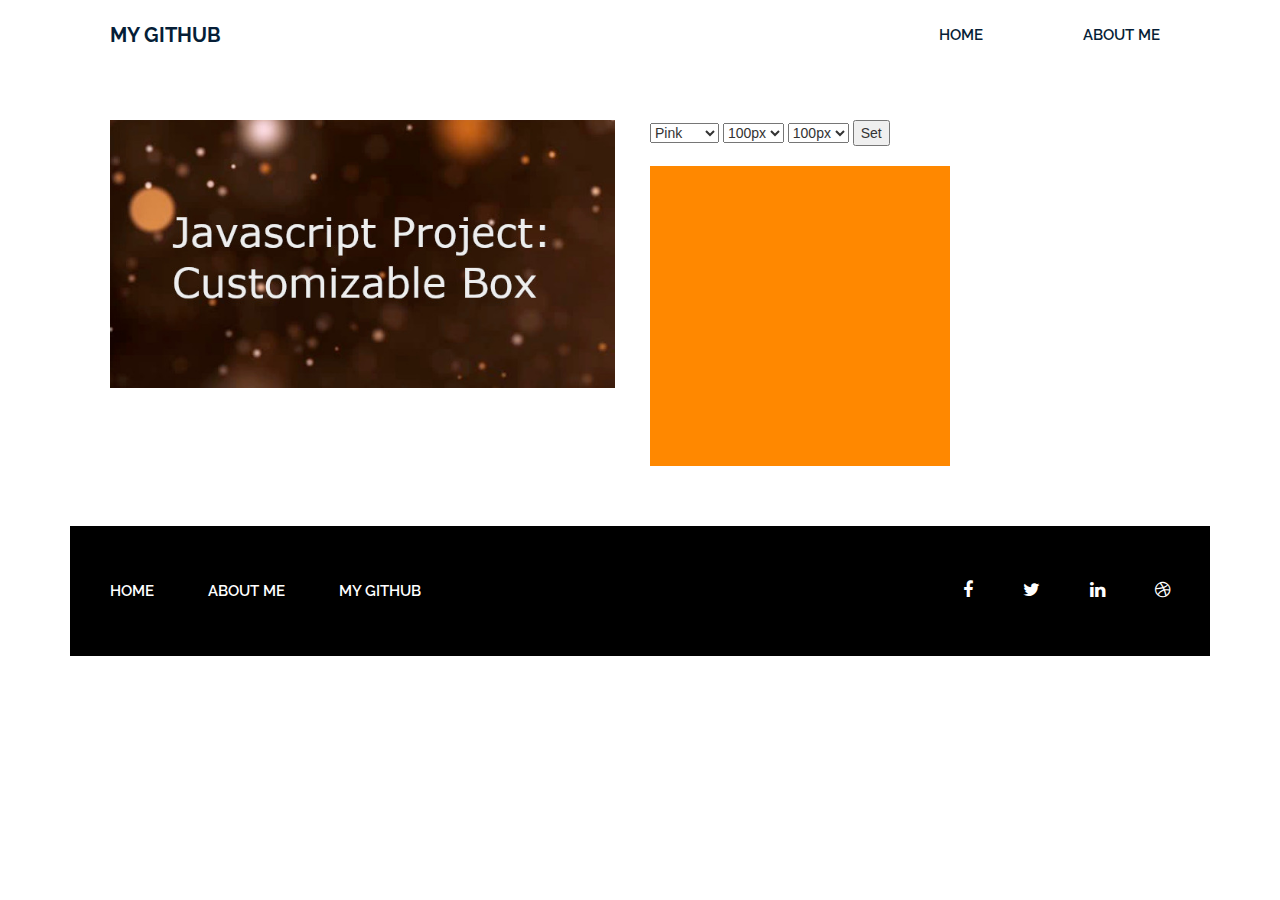
<file: 1article.html>
<!DOCTYPE html>
<html lang="en">

<head>
    <meta charset="UTF-8">
    <meta name="viewport" content="width=device-width, initial-scale=1">
    <title>Front page</title>
    <link href="https://fonts.googleapis.com/icon?family=Material+Icons" rel="stylesheet">
    <link href="https://fonts.googleapis.com/css?family=Raleway:300,400,500,600,700,800,900" rel="stylesheet">
    <link href="https://fonts.googleapis.com/css?family=Roboto:400,500,700,900" rel="stylesheet">
    <link rel="stylesheet" href="css/bootstrap.css">
    <link rel="stylesheet" href="css/font-awesome.min.css">
    <link rel="stylesheet" href="css/owl.carousel.min.css">
    <link rel="stylesheet" href="css/owl.theme.default.min.css">
    <link rel="stylesheet" href="style.css">
    <link rel="stylesheet" href="responsive.css">
</head>

<body>
    <div class="wrapper">
        <header class="header">
            <div class="container">
                <div class="row">
                    <div class="col-md-2">
                        <div class="logo">
                            <h2><a href="https://github.com/dethyLS">my github</a></h2>
                        </div>
                    </div>
                    <div class="col-md-10">
                        <div class="menu">
                            <ul>
                                <li><a href="index.html">Home</a></li>
                                <li><a href="aboutme.html">about me</a></li>
                            </ul>
                        </div>
                    </div>
                </div>
            </div>
        </header>
        
        </section>
        <section class="blog-post-area">
            <div class="container">
                <div class="row">
                    <div class="blog-post-area-style">
                            <div class="col-md-12">
                                <div class="single-post-big">
                                    <div class="big-image">
                                        <img src="img/post-image-javascript1.jpg" alt="">
                                    </div>
                                    <div class="big-text">
                                        <select name="cssProperty" id="background">
                                            <option value="Pink">Pink</option>
                                            <option value="Blue">Blue</option>
                                            <option value="Black">Black</option>
                                            <option value="Green">Green</option>
                                            <option value="Yellow">Yellow</option>
                                            <option value="Orange">Orange</option>
                                            <option value="Red">Red</option>
                                            <option value="Purple">Purple</option>
                                            <option value="Brown">Brown</option>
                                            <option value="Indigo">Indigo</option>
                                            <option value="Gray">Indigo</option>
                                    

                                        </select>
                                
                                        <select name="cssProperty" id="width">
                                            <option value="100px">100px</option>
                                            <option value="200px">200px</option>
                                            <option value="300px">300px</option>
                                            <option value="450px">450px</option>
                                            <option value="895px">895px</option>
                                        </select>
                                
                                        <select name="cssProperty" id="height">
                                            <option value="100px">100px</option>
                                            <option value="200px">200px</option>
                                            <option value="300px">300px</option>
                                            <option value="450px">450px</option>
                                            <option value="895px">895px</option>
                                            
                                        </select>
                                        
                                        <button id="set">Set</button>
                                        
                                        <br><br>
                                        
                                        <div id="modify" style="width:300px;height:300px;background:rgb(255, 136, 0)"></div>
                                        
                                        <script src="myapp.js"></script>
                                    </div>
                                </div>
                            </div>
                            
                    </div>
                </div>
            </div>
            <div class="pegination">
                <!--
                <ul>
                    <li><i class="fa fa-angle-left" aria-hidden="true"></i></li>
                    <li class="active">1</li>
                    <li>2</li>
                    <li>3</li>
                    <li><i class="fa fa-angle-right" aria-hidden="true"></i></li>
                </ul>
-->

                
            </div>
        </section>
        <footer class="footer">
            <div class="container">
                <div class="row">
                    <div class="col-md-12">
                        <div class="footer-bg">
                            <div class="row">
                                <div class="col-md-9">
                                    <div class="footer-menu">
                                        <ul>
                                            <li class="active"><a href="index.html">Home</a></li>
                                            <li><a href="aboutme.html">about me</a></li>
                                            <li><a href="https://github.com/dethyLS">my github</a></li>
                                    
                                        </ul>
                                    </div>
                                </div>
                                <div class="col-md-3">
                                    <div class="footer-icon">
                                        <p><a href="single.html"><i class="fa fa-facebook" aria-hidden="true"></i></a><a href="single2.html"><i class="fa fa-twitter" aria-hidden="true"></i></a><a href="single3.html"><i class="fa fa-linkedin" aria-hidden="true"></i></a><a href="#"><i class="fa fa-dribbble" aria-hidden="true"></i></a></p>
                                    </div>
                                </div>
                            </div> .
                        </div>
                    </div>
                </div>
            </div>
        </footer>
    </div>
    <script src="js/jquery-3.1.1.min.js"></script>
    <script src="js/bootstrap.min.js"></script>
    <script src="js/owl.carousel.min.js"></script>
    <script src="js/active.js"></script>
</body>

</html>
</file>
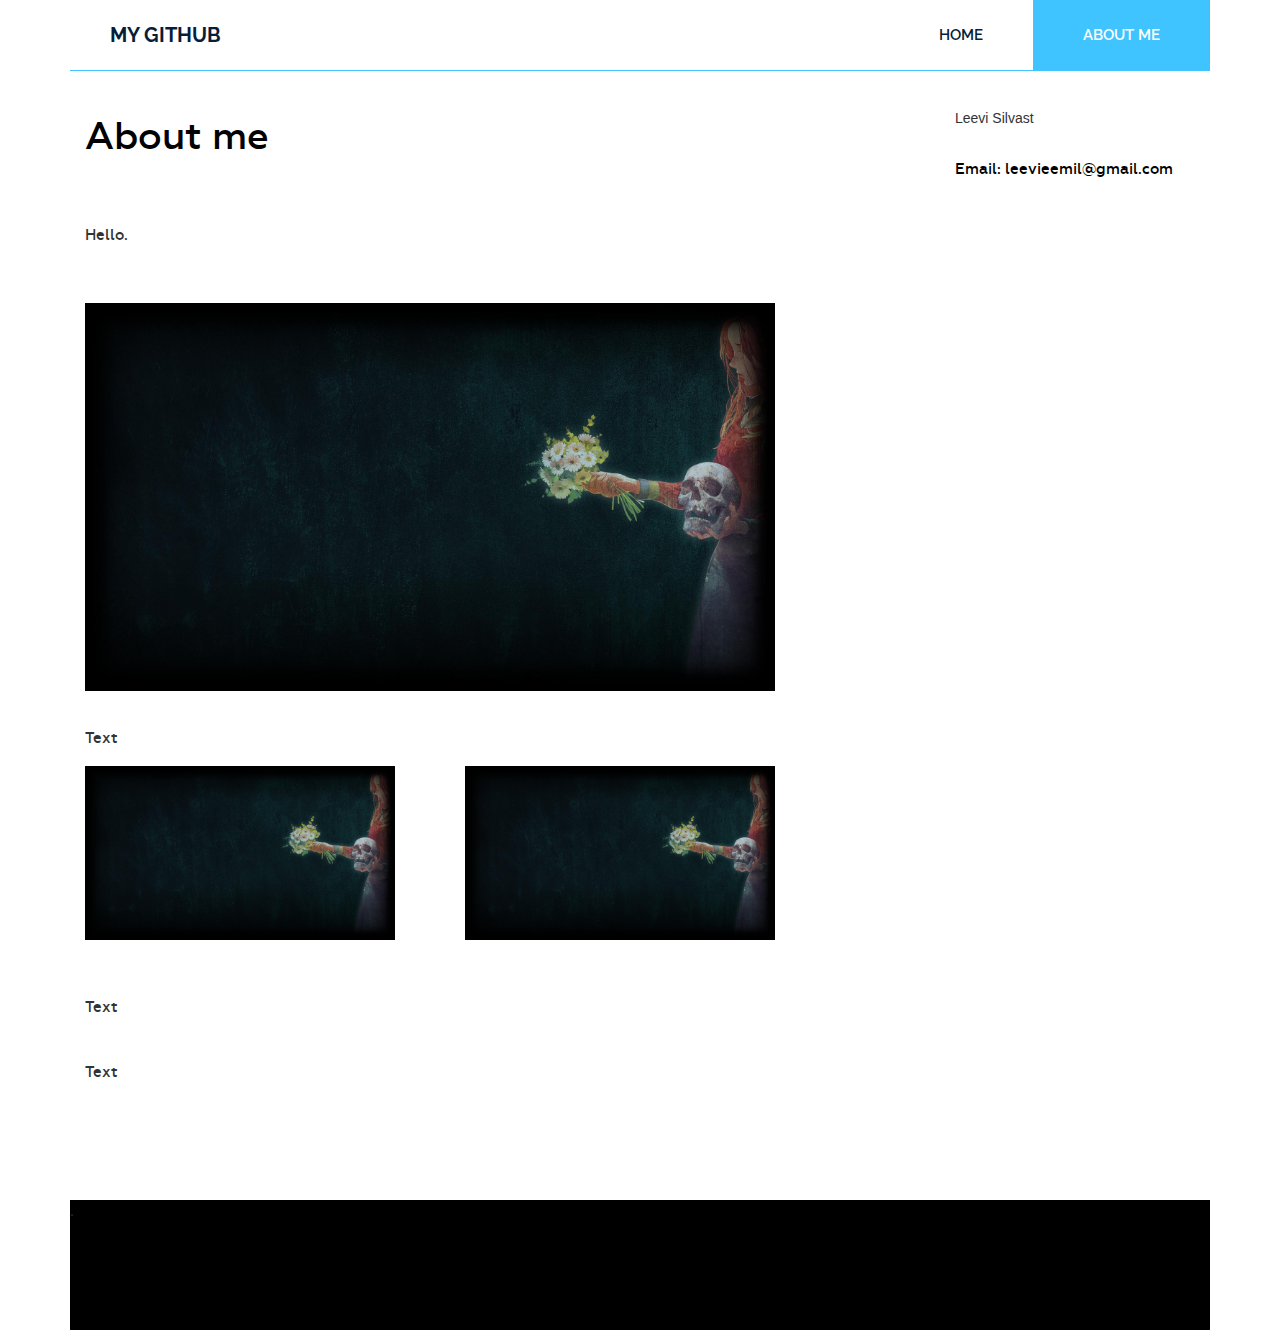
<file: aboutme.html>
<!DOCTYPE html>
<html lang="en">

<head>
    <meta charset="UTF-8">
    <meta name="viewport" content="width=device-width, initial-scale=1">
    <title>Single page</title>
    <link href="https://fonts.googleapis.com/icon?family=Material+Icons" rel="stylesheet">
    <link href="https://fonts.googleapis.com/css?family=Raleway:300,400,500,600,700,800,900" rel="stylesheet">
    <link href="https://fonts.googleapis.com/css?family=Roboto:400,500,700,900" rel="stylesheet">
    <link rel="stylesheet" href="css/bootstrap.css">
    <link rel="stylesheet" href="css/font-awesome.min.css">
    <link rel="stylesheet" href="css/owl.carousel.min.css">
    <link rel="stylesheet" href="css/owl.theme.default.min.css">
    <link rel="stylesheet" href="style.css">
    <link rel="stylesheet" href="responsive.css">
</head>

<body>
    <div class="wrapper">
        <header class="header">
            <div class="container">
                <div class="row">
                    <div class="col-md-2">
                        <div class="logo">
                            <h2><a href="https://github.com/dethyLS">my github</a></h2>
                        </div>
                    </div>
                    <div class="col-md-10">
                        <div class="menu">
                            <ul>
                                <li><a href="index.html">Home</a></li>
                                <li class="active"><a href="aboutme.html">about me</a></li>
                            </ul>
                        </div>
                    </div>
                </div>
            </div>
        </header>

        <section class="single-blog-area">
            <div class="container">
                <div class="row">
                   <div class="col-md-12">
                    <div class="border-top">
                        <div class="col-md-8">
                        <div class="blog-area">
                            <div class="blog-area-part">
                                <h2>About me</h2>
                                <div class="for-style">
                                    <p>Hello.</p>
                                </div>
                                <img src="img/bg-iamges.jpg" alt="">
                                <p>Text</p>
    
                                <div class="row">
                                    <div class="col-md-6">
                                        <div class="image-one">
                                            <img src="img/bg-iamges.jpg" alt="">
                                        </div>
                                    </div>
                                    <div class="col-md-6">
                                        <div class="image-two">
                                            <img src="img/bg-iamges.jpg" alt="">
                                        </div>
                                    </div>
                                </div>
                                <p>Text</p>
                                <p>Text</p>
                            </div>
                            
                            <div class="commententries">
                               

                                <ul class="commentlist">
                                    <li>
                                        

                                        <ul class="children">
                                            <li>
                                                
                                               
                                            </li>
                                        </ul>

                                    </li>
                                    <li>
                                        
                                        
                                    </li>
                                </ul>

                            </div>
                            
                                </div>
                            </form>
                        </div>
                    </div>
                    <div class="col-md-4">
                        <div class="button-group filters-button-group">
                            
                        </div>

                        <div class="grid" style="position: relative; height: 1221.93px;">
                            <div class="portfolio-item recent" style="position: absolute; left: 0px; top: 0px;">
                                
                                <div class="portfolio-text">
                                    <h5>Leevi Silvast</h5>
                                    
                                </div>
                            </div>
                            <div class="portfolio-item recent" style="position: absolute; left: 0px; top: 0px;">
                                
                                <div class="portfolio-text">
                                    <h5><a href="#">Email: leevieemil@gmail.com</a></h5>
                                    
                                
                            </div>
                        </div>
                        
                        
                        
                    </div>
                    </div>
                    </div>
                </div>
            </div>
        </section>

        <footer class="footer">
            <div class="container">
                <div class="row">
                    <div class="col-md-12">
                        <div class="footer-bg">
                            <div class="row">
                                <div class="col-md-9">
                                    <div class="footer-menu">
                                        <ul>
                                       
                                        </ul>
                                    </div>
                                </div>
                                <div class="col-md-3">
                                    <div class="footer-icon">
                                        
                                    </div>
                                </div>
                            </div> .
                        </div>
                    </div>
                </div>
            </div>
        </footer>
    </div>
    <script src="js/jquery-3.1.1.min.js"></script>
    <script src="js/bootstrap.min.js"></script>
    <script src="js/owl.carousel.min.js"></script>
    <script src="js/isotope.pkgd.js"></script>
    <script src="js/active.js"></script>
</body>

</html>
</file>
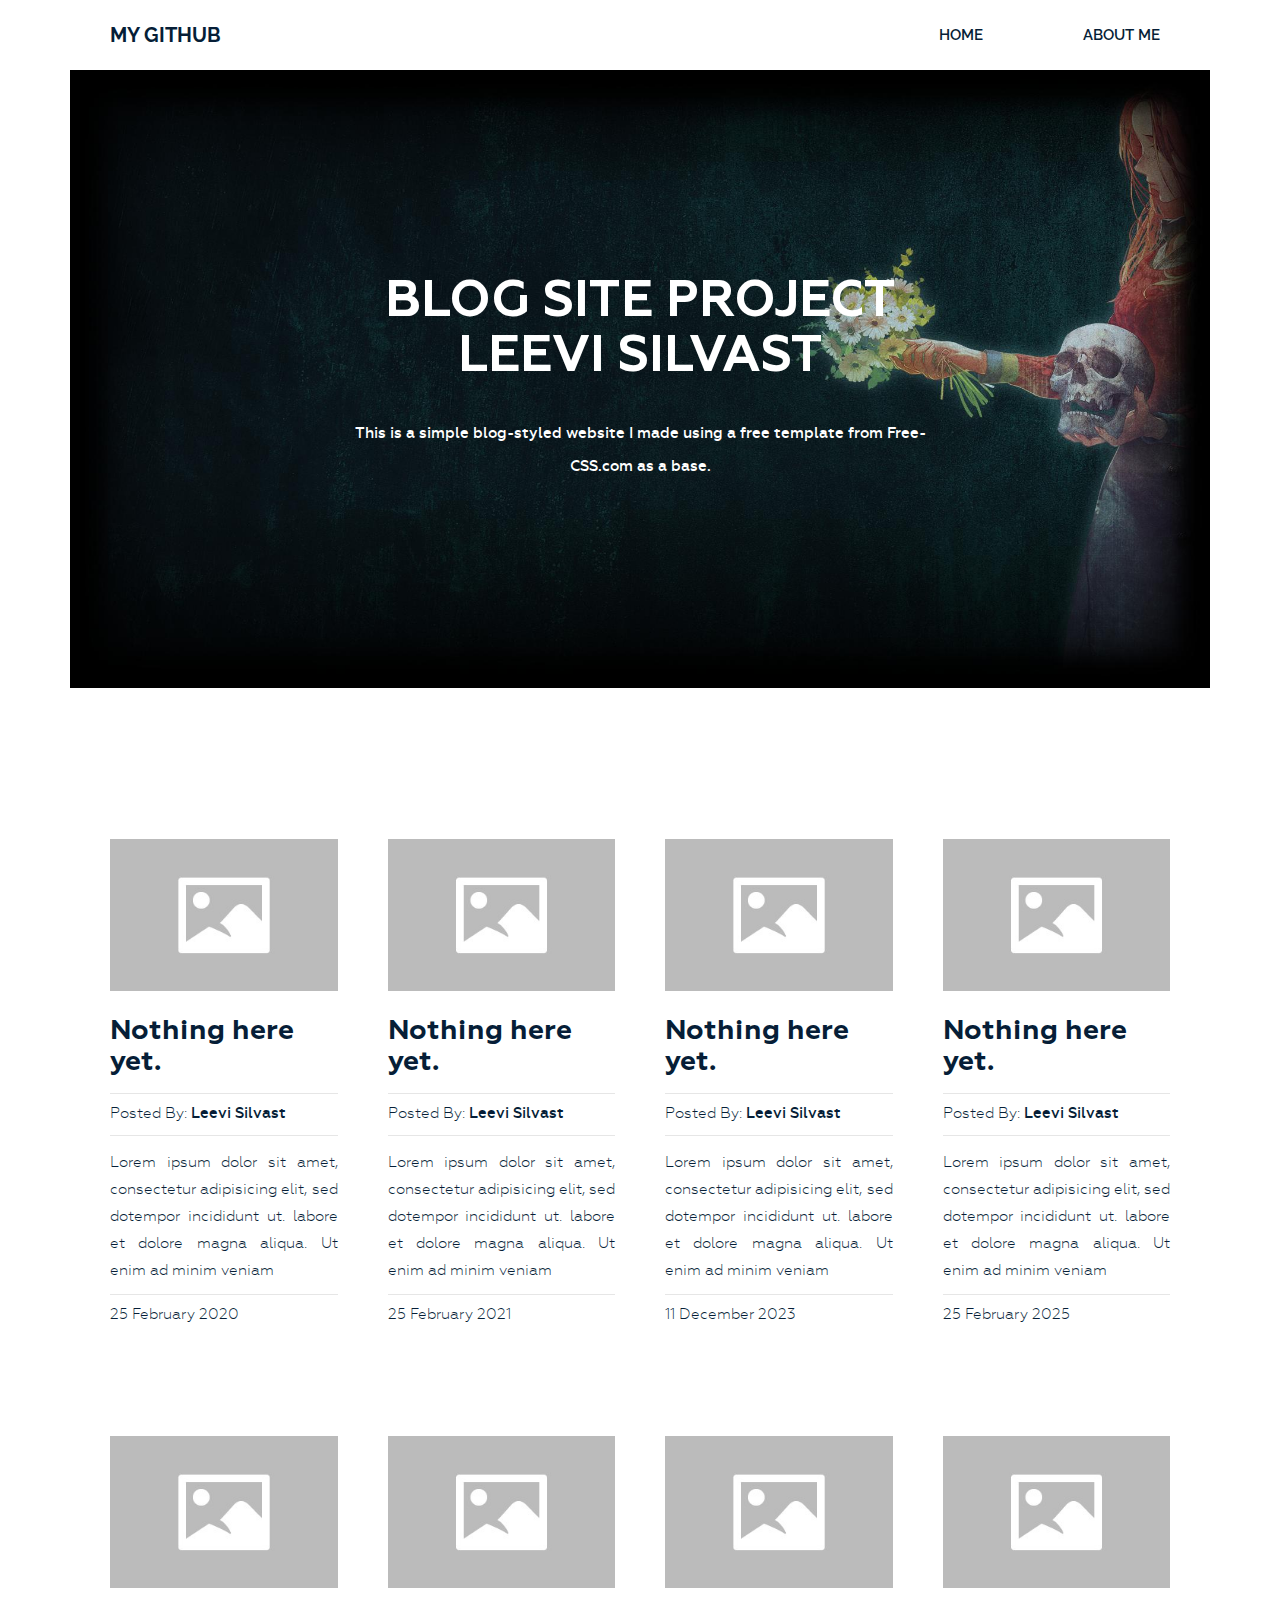
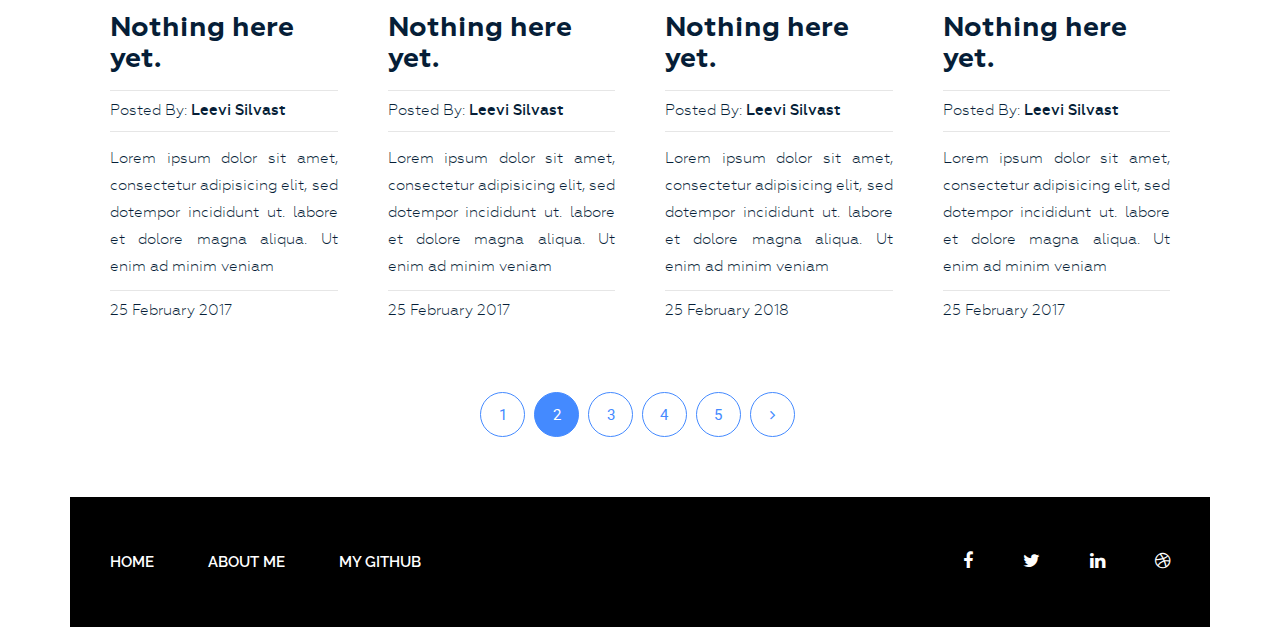
<file: navigation2.html>
<!DOCTYPE html>
<html lang="en">

<head>
    <meta charset="UTF-8">
    <meta name="viewport" content="width=device-width, initial-scale=1">
    <title>Front page</title>
    <link href="https://fonts.googleapis.com/icon?family=Material+Icons" rel="stylesheet">
    <link href="https://fonts.googleapis.com/css?family=Raleway:300,400,500,600,700,800,900" rel="stylesheet">
    <link href="https://fonts.googleapis.com/css?family=Roboto:400,500,700,900" rel="stylesheet">
    <link rel="stylesheet" href="css/bootstrap.css">
    <link rel="stylesheet" href="css/font-awesome.min.css">
    <link rel="stylesheet" href="css/owl.carousel.min.css">
    <link rel="stylesheet" href="css/owl.theme.default.min.css">
    <link rel="stylesheet" href="style.css">
    <link rel="stylesheet" href="responsive.css">
</head>

<body>
    <div class="wrapper">
        <header class="header">
            <div class="container">
                <div class="row">
                    <div class="col-md-2">
                        <div class="logo">
                            <h2><a href="https://github.com/dethyLS">my github</a></h2>
                        </div>
                    </div>
                    <div class="col-md-10">
                        <div class="menu">
                            <ul>
                                <li><a href="index.html">Home</a></li>
                                <li><a href="aboutme.html">about me</a></li>
                            </ul>
                        </div>
                    </div>
                </div>
            </div>
        </header>
        <section class="bg-text-area">
            <div class="container">
                <div class="row">
                    <div class="col-md-12">
                        <div class="bg-text">
                            <h3>BLOG site project </h3>
                            <h3>Leevi Silvast</h3>
                            <p>This is a simple blog-styled website I made using a free template from Free-CSS.com as a base. </p>
                        </div>
                    </div>
                </div>
            </div>
        </section>
        <section class="blog-post-area">
            <div class="container">
                <div class="row">
                    <div class="blog-post-area-style">
                            <div class="col-md-12">
                                <div class="single-post-big">
                                    <div class="big-image">
                                       
                                    </div>
                                    
                                </div>
                            </div>
                            <div class="col-md-3">
                                <div class="single-post">
                                    <img src="img/post-imageplaceholder.jpg" alt="">
                                    <h3><a href="#">Nothing here yet.</a></h3>
                                    <h4><span>Posted By: <span class="author-name">Leevi Silvast</span></span>
                                    </h4>
                                    <p>Lorem ipsum dolor sit amet, consectetur adipisicing elit, sed dotempor incididunt ut. labore et dolore magna aliqua. Ut enim ad minim veniam</p>
                                    <h4><span>25 February 2020</span></h4>
                                </div>
                            </div>
                            <div class="col-md-3">
                                <div class="single-post">
                                    <img src="img/post-imageplaceholder.jpg" alt="">
                                    <h3><a href="#">Nothing here yet.</a></h3>
                                    <h4><span>Posted By: <span class="author-name">Leevi Silvast</span></span>
                                    </h4>
                                    <p>Lorem ipsum dolor sit amet, consectetur adipisicing elit, sed dotempor incididunt ut. labore et dolore magna aliqua. Ut enim ad minim veniam</p>
                                    <h4><span>25 February 2021</span></h4>
                                </div>
                            </div>
                            <div class="col-md-3">
                                <div class="single-post">
                                    <img src="img/post-imageplaceholder.jpg" alt="">
                                    <h3><a href="#">Nothing here yet.</a></h3>
                                    <h4><span>Posted By: <span class="author-name">Leevi Silvast</span></span>
                                    </h4>
                                    <p>Lorem ipsum dolor sit amet, consectetur adipisicing elit, sed dotempor incididunt ut. labore et dolore magna aliqua. Ut enim ad minim veniam</p>
                                    <h4><span>11 December 2023</span></h4>
                                </div>
                            </div>
                            <div class="col-md-3">
                                <div class="single-post">
                                    <img src="img/post-imageplaceholder.jpg" alt="">
                                    <h3><a href="#">Nothing here yet.</a></h3>
                                    <h4><span>Posted By: <span class="author-name">Leevi Silvast</span></span>
                                    </h4>
                                    <p>Lorem ipsum dolor sit amet, consectetur adipisicing elit, sed dotempor incididunt ut. labore et dolore magna aliqua. Ut enim ad minim veniam</p>
                                    <h4><span>25 February 2025</span></h4>
                                </div>
                            </div>
                            <div class="col-md-3">
                                <div class="single-post">
                                    <img src="img/post-imageplaceholder.jpg" alt="">
                                    <h3><a href="#">Nothing here yet.</a></h3>
                                    <h4><span>Posted By: <span class="author-name">Leevi Silvast</span></span>
                                    </h4>
                                    <p>Lorem ipsum dolor sit amet, consectetur adipisicing elit, sed dotempor incididunt ut. labore et dolore magna aliqua. Ut enim ad minim veniam</p>
                                    <h4><span>25 February 2017</span></h4>
                                </div>
                            </div>
                            <div class="col-md-3">
                                <div class="single-post">
                                    <img src="img/post-imageplaceholder.jpg" alt="">
                                    <h3><a href="#">Nothing here yet.</a></h3>
                                    <h4><span>Posted By: <span class="author-name">Leevi Silvast</span></span>
                                    </h4>
                                    <p>Lorem ipsum dolor sit amet, consectetur adipisicing elit, sed dotempor incididunt ut. labore et dolore magna aliqua. Ut enim ad minim veniam</p>
                                    <h4><span>25 February 2017</span></h4>
                                </div>
                            </div>
                            <div class="col-md-3">
                                <div class="single-post">
                                    <img src="img/post-imageplaceholder.jpg" alt="">
                                    <h3><a href="#">Nothing here yet.</a></h3>
                                    <h4><span>Posted By: <span class="author-name">Leevi Silvast</span></span>
                                    </h4>
                                    <p>Lorem ipsum dolor sit amet, consectetur adipisicing elit, sed dotempor incididunt ut. labore et dolore magna aliqua. Ut enim ad minim veniam</p>
                                    <h4><span>25 February 2018</span></h4>
                                </div>
                            </div>
                            <div class="col-md-3">
                                <div class="single-post">
                                    <img src="img/post-imageplaceholder.jpg" alt="">
                                    <h3><a href="#">Nothing here yet.</a></h3>
                                    <h4><span>Posted By: <span class="author-name">Leevi Silvast</span></span>
                                    </h4>
                                    <p>Lorem ipsum dolor sit amet, consectetur adipisicing elit, sed dotempor incididunt ut. labore et dolore magna aliqua. Ut enim ad minim veniam</p>
                                    <h4><span>25 February 2017</span></h4>
                                </div>
                            </div>
                    </div>
                </div>
            </div>
            <div class="pegination">
                <!--
                <ul>
                    <li><i class="fa fa-angle-left" aria-hidden="true"></i></li>
                    <li class="active">1</li>
                    <li>2</li>
                    <li>3</li>
                    <li><i class="fa fa-angle-right" aria-hidden="true"></i></li>
                </ul>
-->

                <div class="nav-links">
                    <a class="page-numbers" href="index.html">1</a>
                    <span class="page-numbers current">2</span>
                    
                    <a class="page-numbers" href="navigation3.html">3</a>
                    <a class="page-numbers" href="navigation4.html">4</a>
                    <a class="page-numbers" href="index.html">5</a>
                    <a class="page-numbers" href="single.html"><i class="fa fa-angle-right" aria-hidden="true"></i></a>
                </div>
            </div>
        </section>
        <footer class="footer">
            <div class="container">
                <div class="row">
                    <div class="col-md-12">
                        <div class="footer-bg">
                            <div class="row">
                                <div class="col-md-9">
                                    <div class="footer-menu">
                                        <ul>
                                            <li class="active"><a href="index.html">Home</a></li>
                                            <li><a href="aboutme.html">about me</a></li>
                                            <li><a href="https://github.com/dethyLS">my github</a></li>
                                        </ul>
                                    </div>
                                </div>
                                <div class="col-md-3">
                                    <div class="footer-icon">
                                        <p><a href="#"><i class="fa fa-facebook" aria-hidden="true"></i></a><a href="#"><i class="fa fa-twitter" aria-hidden="true"></i></a><a href="#"><i class="fa fa-linkedin" aria-hidden="true"></i></a><a href="#"><i class="fa fa-dribbble" aria-hidden="true"></i></a></p>
                                    </div>
                                </div>
                            </div> .
                        </div>
                    </div>
                </div>
            </div>
        </footer>
    </div>
    <script src="js/jquery-3.1.1.min.js"></script>
    <script src="js/bootstrap.min.js"></script>
    <script src="js/owl.carousel.min.js"></script>
    <script src="js/active.js"></script>
</body>

</html>
</file>
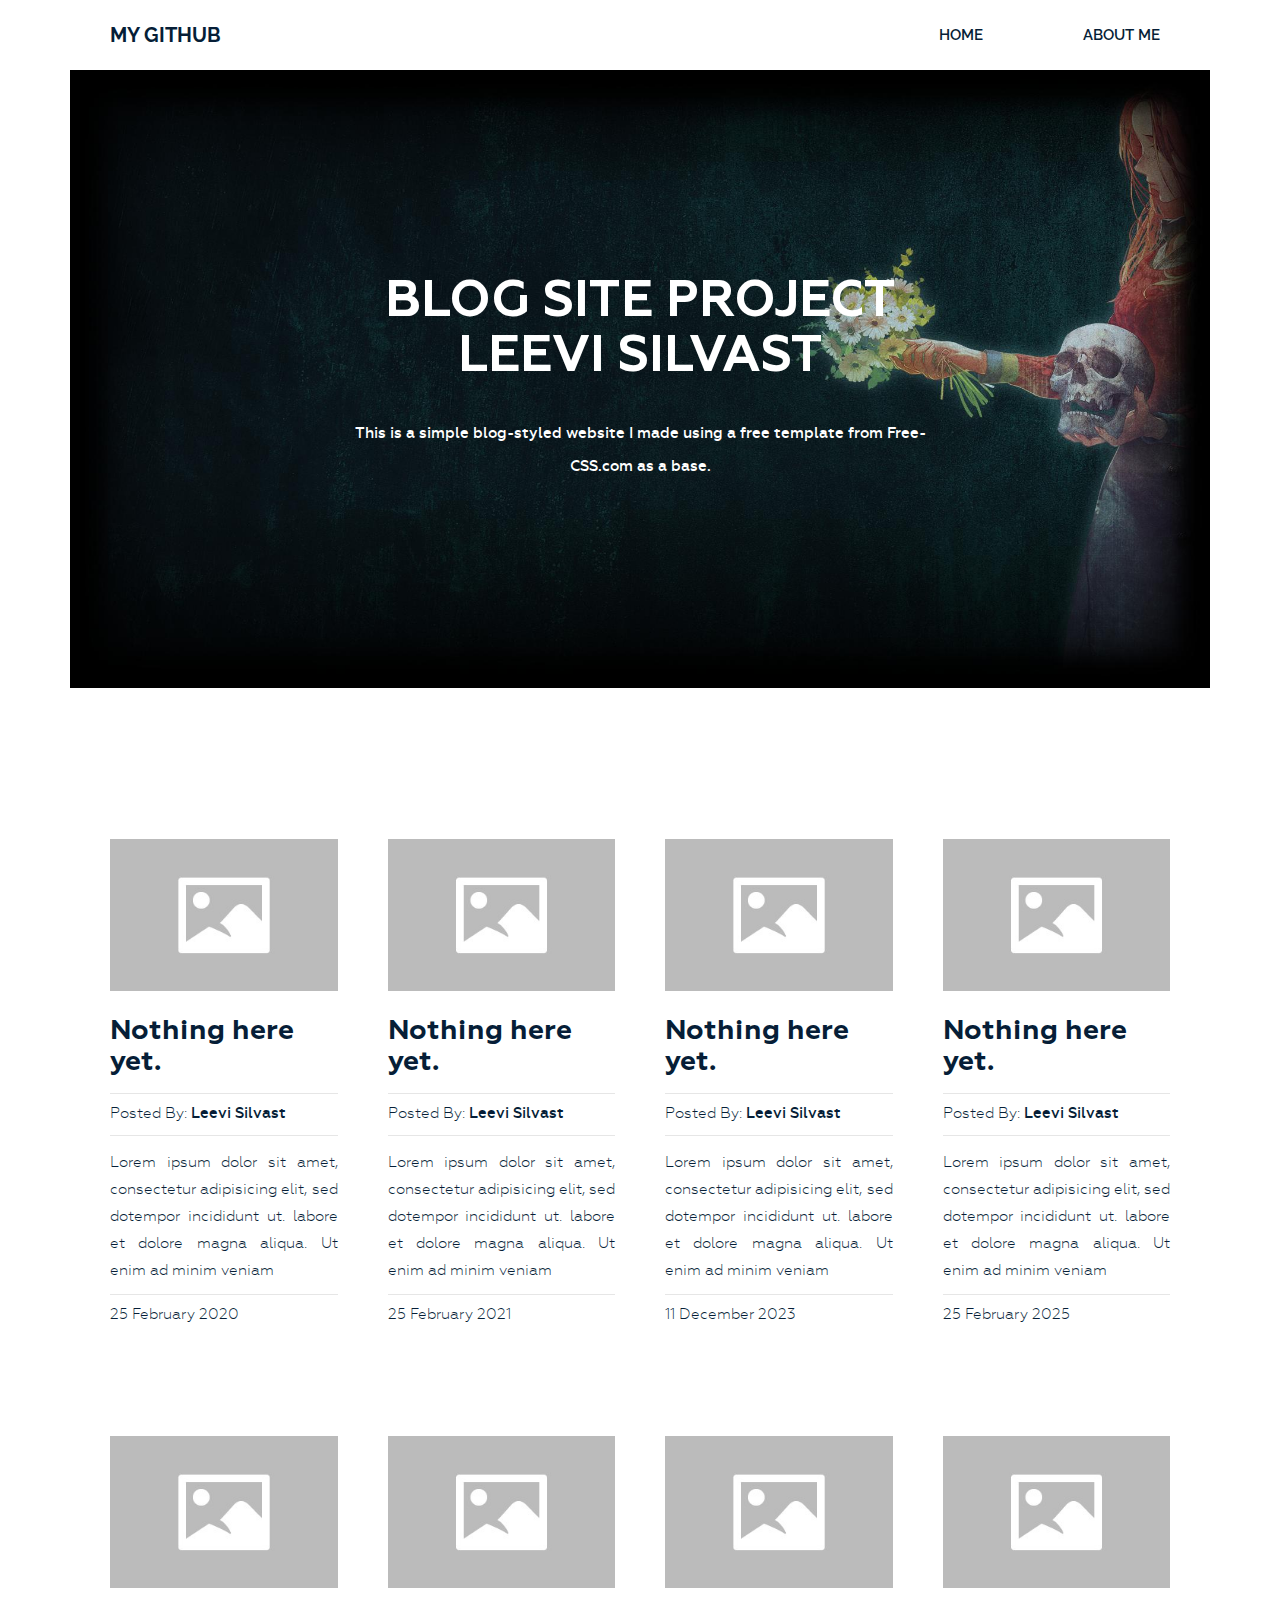
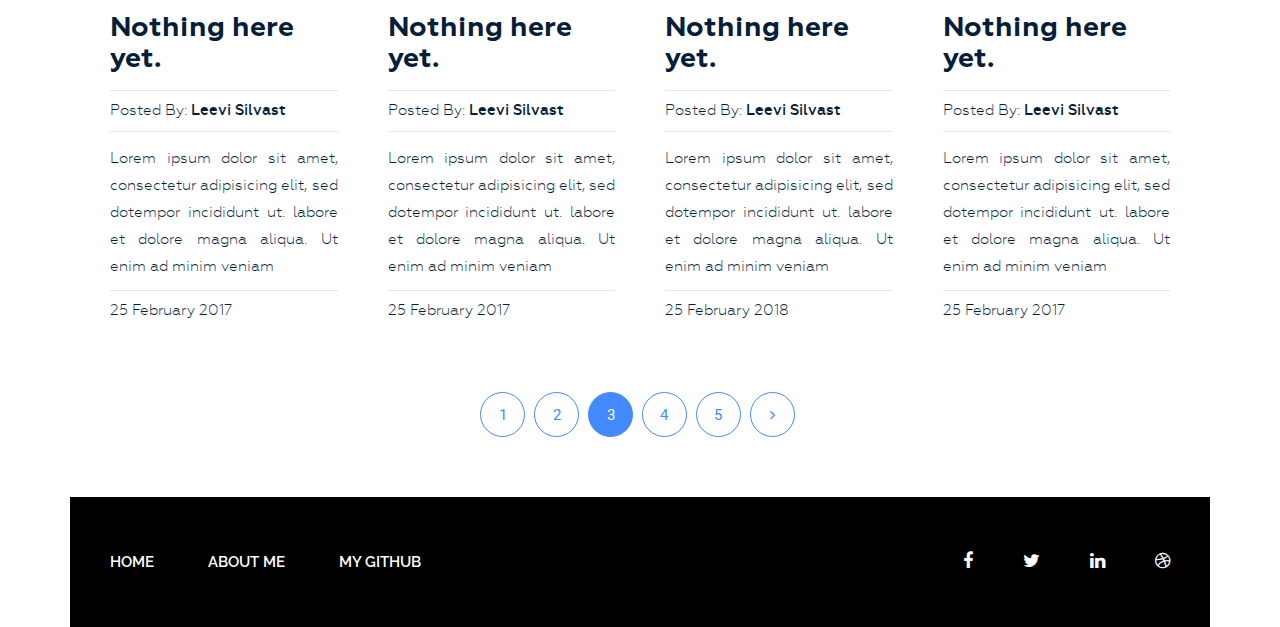
<file: navigation3.html>
<!DOCTYPE html>
<html lang="en">

<head>
    <meta charset="UTF-8">
    <meta name="viewport" content="width=device-width, initial-scale=1">
    <title>Front page</title>
    <link href="https://fonts.googleapis.com/icon?family=Material+Icons" rel="stylesheet">
    <link href="https://fonts.googleapis.com/css?family=Raleway:300,400,500,600,700,800,900" rel="stylesheet">
    <link href="https://fonts.googleapis.com/css?family=Roboto:400,500,700,900" rel="stylesheet">
    <link rel="stylesheet" href="css/bootstrap.css">
    <link rel="stylesheet" href="css/font-awesome.min.css">
    <link rel="stylesheet" href="css/owl.carousel.min.css">
    <link rel="stylesheet" href="css/owl.theme.default.min.css">
    <link rel="stylesheet" href="style.css">
    <link rel="stylesheet" href="responsive.css">
</head>

<body>
    <div class="wrapper">
        <header class="header">
            <div class="container">
                <div class="row">
                    <div class="col-md-2">
                        <div class="logo">
                            <h2><a href="https://github.com/dethyLS">my github</a></h2>
                        </div>
                    </div>
                    <div class="col-md-10">
                        <div class="menu">
                            <ul>
                                <li><a href="index.html">Home</a></li>
                                <li><a href="aboutme.html">about me</a></li>
                            </ul>
                        </div>
                    </div>
                </div>
            </div>
        </header>
        <section class="bg-text-area">
            <div class="container">
                <div class="row">
                    <div class="col-md-12">
                        <div class="bg-text">
                            <h3>BLOG site project </h3>
                            <h3>Leevi Silvast</h3>
                            <p>This is a simple blog-styled website I made using a free template from Free-CSS.com as a base. </p>
                        </div>
                    </div>
                </div>
            </div>
        </section>
        <section class="blog-post-area">
            <div class="container">
                <div class="row">
                    <div class="blog-post-area-style">
                            <div class="col-md-12">
                                <div class="single-post-big">
                                    <div class="big-image">
                                       
                                    </div>
                                    
                                </div>
                            </div>
                            <div class="col-md-3">
                                <div class="single-post">
                                    <img src="img/post-imageplaceholder.jpg" alt="">
                                    <h3><a href="#">Nothing here yet.</a></h3>
                                    <h4><span>Posted By: <span class="author-name">Leevi Silvast</span></span>
                                    </h4>
                                    <p>Lorem ipsum dolor sit amet, consectetur adipisicing elit, sed dotempor incididunt ut. labore et dolore magna aliqua. Ut enim ad minim veniam</p>
                                    <h4><span>25 February 2020</span></h4>
                                </div>
                            </div>
                            <div class="col-md-3">
                                <div class="single-post">
                                    <img src="img/post-imageplaceholder.jpg" alt="">
                                    <h3><a href="#">Nothing here yet.</a></h3>
                                    <h4><span>Posted By: <span class="author-name">Leevi Silvast</span></span>
                                    </h4>
                                    <p>Lorem ipsum dolor sit amet, consectetur adipisicing elit, sed dotempor incididunt ut. labore et dolore magna aliqua. Ut enim ad minim veniam</p>
                                    <h4><span>25 February 2021</span></h4>
                                </div>
                            </div>
                            <div class="col-md-3">
                                <div class="single-post">
                                    <img src="img/post-imageplaceholder.jpg" alt="">
                                    <h3><a href="#">Nothing here yet.</a></h3>
                                    <h4><span>Posted By: <span class="author-name">Leevi Silvast</span></span>
                                    </h4>
                                    <p>Lorem ipsum dolor sit amet, consectetur adipisicing elit, sed dotempor incididunt ut. labore et dolore magna aliqua. Ut enim ad minim veniam</p>
                                    <h4><span>11 December 2023</span></h4>
                                </div>
                            </div>
                            <div class="col-md-3">
                                <div class="single-post">
                                    <img src="img/post-imageplaceholder.jpg" alt="">
                                    <h3><a href="#">Nothing here yet.</a></h3>
                                    <h4><span>Posted By: <span class="author-name">Leevi Silvast</span></span>
                                    </h4>
                                    <p>Lorem ipsum dolor sit amet, consectetur adipisicing elit, sed dotempor incididunt ut. labore et dolore magna aliqua. Ut enim ad minim veniam</p>
                                    <h4><span>25 February 2025</span></h4>
                                </div>
                            </div>
                            <div class="col-md-3">
                                <div class="single-post">
                                    <img src="img/post-imageplaceholder.jpg" alt="">
                                    <h3><a href="#">Nothing here yet.</a></h3>
                                    <h4><span>Posted By: <span class="author-name">Leevi Silvast</span></span>
                                    </h4>
                                    <p>Lorem ipsum dolor sit amet, consectetur adipisicing elit, sed dotempor incididunt ut. labore et dolore magna aliqua. Ut enim ad minim veniam</p>
                                    <h4><span>25 February 2017</span></h4>
                                </div>
                            </div>
                            <div class="col-md-3">
                                <div class="single-post">
                                    <img src="img/post-imageplaceholder.jpg" alt="">
                                    <h3><a href="#">Nothing here yet.</a></h3>
                                    <h4><span>Posted By: <span class="author-name">Leevi Silvast</span></span>
                                    </h4>
                                    <p>Lorem ipsum dolor sit amet, consectetur adipisicing elit, sed dotempor incididunt ut. labore et dolore magna aliqua. Ut enim ad minim veniam</p>
                                    <h4><span>25 February 2017</span></h4>
                                </div>
                            </div>
                            <div class="col-md-3">
                                <div class="single-post">
                                    <img src="img/post-imageplaceholder.jpg" alt="">
                                    <h3><a href="#">Nothing here yet.</a></h3>
                                    <h4><span>Posted By: <span class="author-name">Leevi Silvast</span></span>
                                    </h4>
                                    <p>Lorem ipsum dolor sit amet, consectetur adipisicing elit, sed dotempor incididunt ut. labore et dolore magna aliqua. Ut enim ad minim veniam</p>
                                    <h4><span>25 February 2018</span></h4>
                                </div>
                            </div>
                            <div class="col-md-3">
                                <div class="single-post">
                                    <img src="img/post-imageplaceholder.jpg" alt="">
                                    <h3><a href="#">Nothing here yet.</a></h3>
                                    <h4><span>Posted By: <span class="author-name">Leevi Silvast</span></span>
                                    </h4>
                                    <p>Lorem ipsum dolor sit amet, consectetur adipisicing elit, sed dotempor incididunt ut. labore et dolore magna aliqua. Ut enim ad minim veniam</p>
                                    <h4><span>25 February 2017</span></h4>
                                </div>
                            </div>
                    </div>
                </div>
            </div>
            <div class="pegination">
                <!--
                <ul>
                    <li><i class="fa fa-angle-left" aria-hidden="true"></i></li>
                    <li class="active">1</li>
                    <li>2</li>
                    <li>3</li>
                    <li><i class="fa fa-angle-right" aria-hidden="true"></i></li>
                </ul>
-->

                <div class="nav-links">
                    <a class="page-numbers" href="index.html">1</a>
                    <a class="page-numbers" href="navigation2.html">2</a>
                    <span class="page-numbers current">3</span>
                    <a class="page-numbers" href="navigation4.html">4</a>
                    <a class="page-numbers" href="index.html">5</a>
                    <a class="page-numbers" href="single.html"><i class="fa fa-angle-right" aria-hidden="true"></i></a>
                </div>
            </div>
        </section>
        <footer class="footer">
            <div class="container">
                <div class="row">
                    <div class="col-md-12">
                        <div class="footer-bg">
                            <div class="row">
                                <div class="col-md-9">
                                    <div class="footer-menu">
                                        <ul>
                                            <li class="active"><a href="index.html">Home</a></li>
                                            <li><a href="aboutme.html">about me</a></li>
                                            <li><a href="https://github.com/dethyLS">my github</a></li>
                                        </ul>
                                    </div>
                                </div>
                                <div class="col-md-3">
                                    <div class="footer-icon">
                                        <p><a href="#"><i class="fa fa-facebook" aria-hidden="true"></i></a><a href="#"><i class="fa fa-twitter" aria-hidden="true"></i></a><a href="#"><i class="fa fa-linkedin" aria-hidden="true"></i></a><a href="#"><i class="fa fa-dribbble" aria-hidden="true"></i></a></p>
                                    </div>
                                </div>
                            </div> .
                        </div>
                    </div>
                </div>
            </div>
        </footer>
    </div>
    <script src="js/jquery-3.1.1.min.js"></script>
    <script src="js/bootstrap.min.js"></script>
    <script src="js/owl.carousel.min.js"></script>
    <script src="js/active.js"></script>
</body>

</html>
</file>
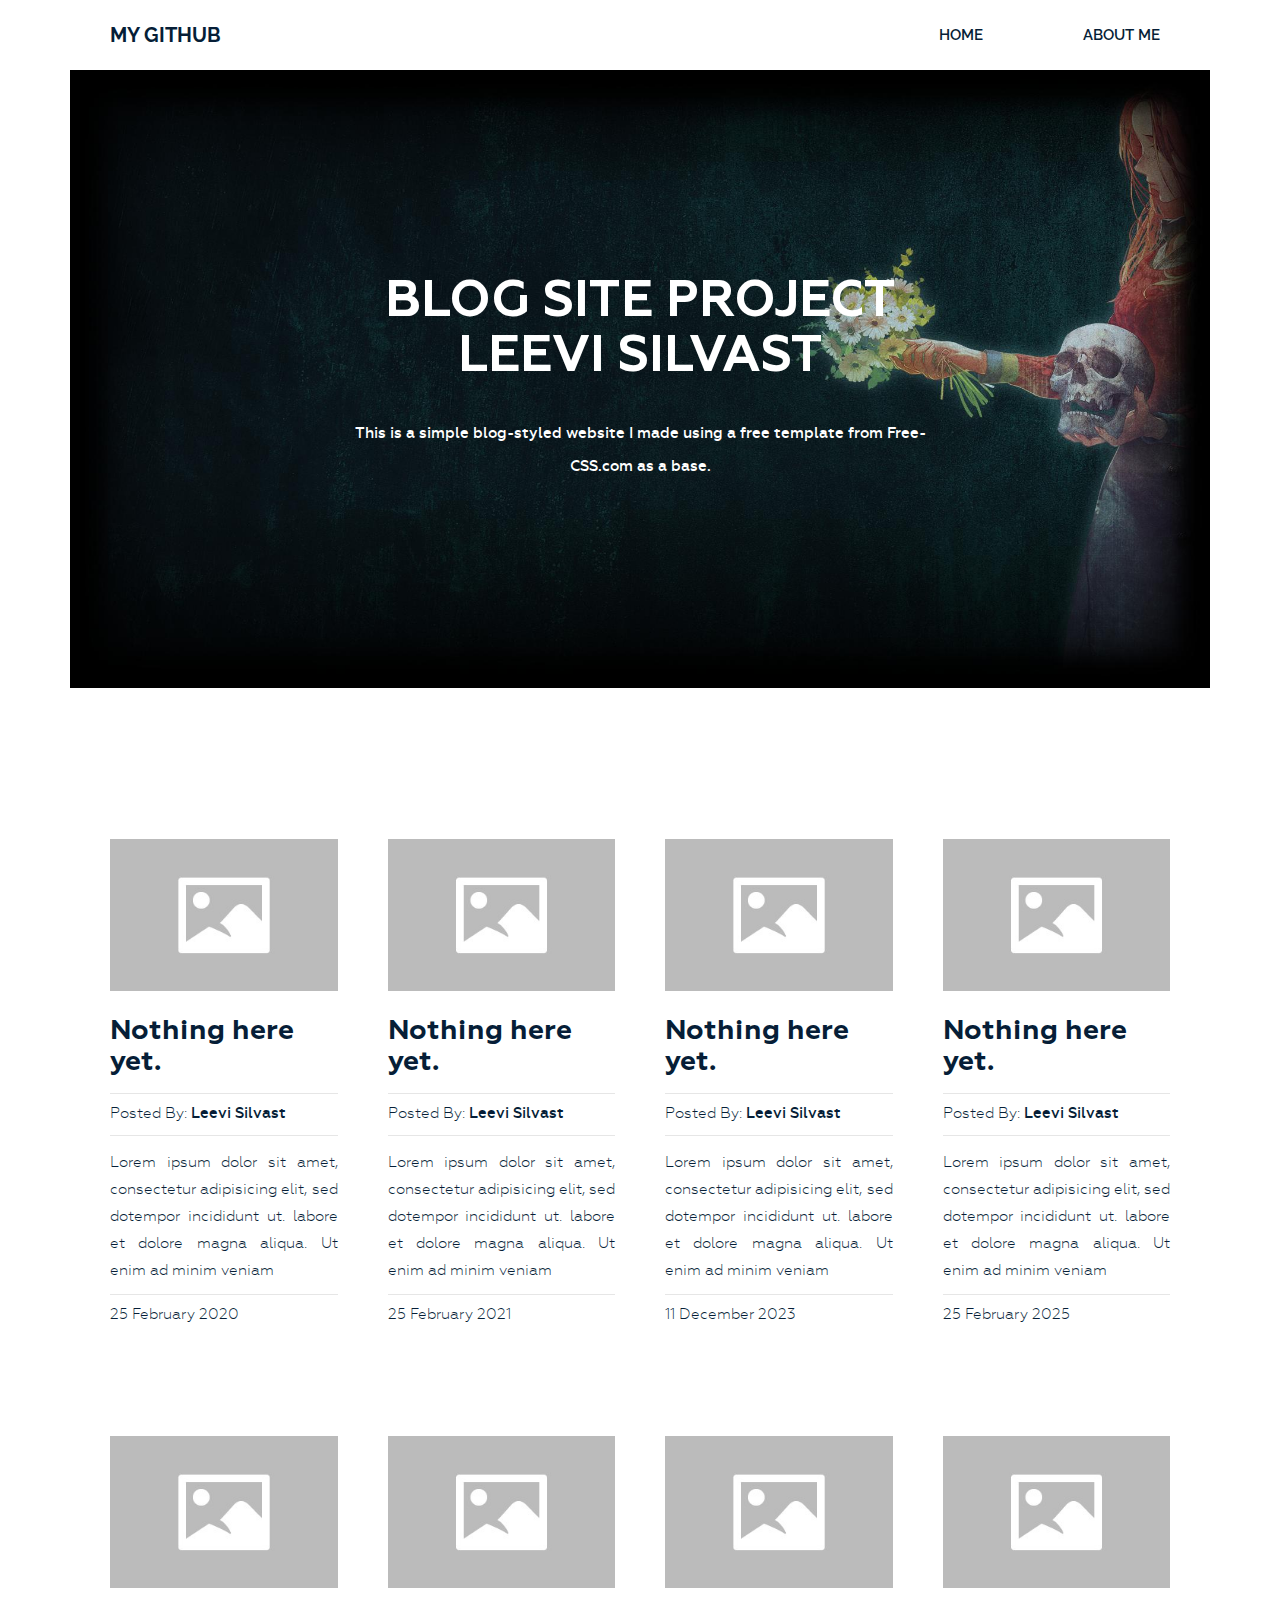
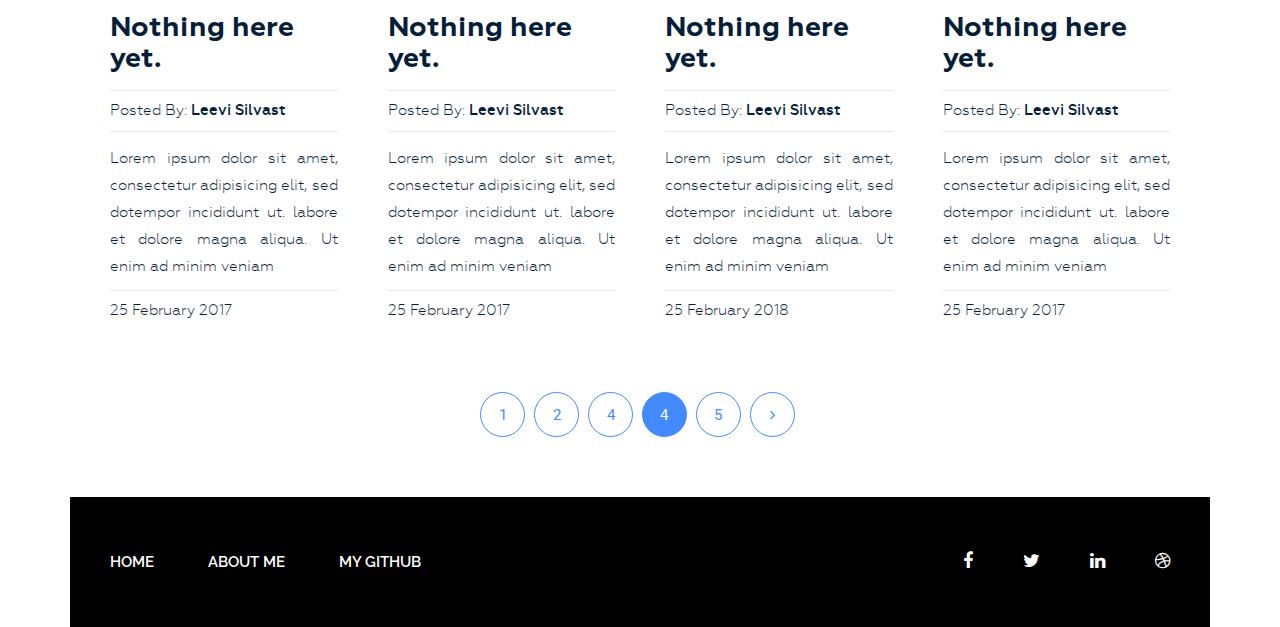
<file: navigation4.html>
<!DOCTYPE html>
<html lang="en">

<head>
    <meta charset="UTF-8">
    <meta name="viewport" content="width=device-width, initial-scale=1">
    <title>Front page</title>
    <link href="https://fonts.googleapis.com/icon?family=Material+Icons" rel="stylesheet">
    <link href="https://fonts.googleapis.com/css?family=Raleway:300,400,500,600,700,800,900" rel="stylesheet">
    <link href="https://fonts.googleapis.com/css?family=Roboto:400,500,700,900" rel="stylesheet">
    <link rel="stylesheet" href="css/bootstrap.css">
    <link rel="stylesheet" href="css/font-awesome.min.css">
    <link rel="stylesheet" href="css/owl.carousel.min.css">
    <link rel="stylesheet" href="css/owl.theme.default.min.css">
    <link rel="stylesheet" href="style.css">
    <link rel="stylesheet" href="responsive.css">
</head>

<body>
    <div class="wrapper">
        <header class="header">
            <div class="container">
                <div class="row">
                    <div class="col-md-2">
                        <div class="logo">
                            <h2><a href="https://github.com/dethyLS">my github</a></h2>
                        </div>
                    </div>
                    <div class="col-md-10">
                        <div class="menu">
                            <ul>
                                <li><a href="index.html">Home</a></li>
                                <li><a href="aboutme.html">about me</a></li>
                            </ul>
                        </div>
                    </div>
                </div>
            </div>
        </header>
        <section class="bg-text-area">
            <div class="container">
                <div class="row">
                    <div class="col-md-12">
                        <div class="bg-text">
                            <h3>BLOG site project </h3>
                            <h3>Leevi Silvast</h3>
                            <p>This is a simple blog-styled website I made using a free template from Free-CSS.com as a base. </p>
                        </div>
                    </div>
                </div>
            </div>
        </section>
        <section class="blog-post-area">
            <div class="container">
                <div class="row">
                    <div class="blog-post-area-style">
                            <div class="col-md-12">
                                <div class="single-post-big">
                                    <div class="big-image">
                                       
                                    </div>
                                    
                                </div>
                            </div>
                            <div class="col-md-3">
                                <div class="single-post">
                                    <img src="img/post-imageplaceholder.jpg" alt="">
                                    <h3><a href="#">Nothing here yet.</a></h3>
                                    <h4><span>Posted By: <span class="author-name">Leevi Silvast</span></span>
                                    </h4>
                                    <p>Lorem ipsum dolor sit amet, consectetur adipisicing elit, sed dotempor incididunt ut. labore et dolore magna aliqua. Ut enim ad minim veniam</p>
                                    <h4><span>25 February 2020</span></h4>
                                </div>
                            </div>
                            <div class="col-md-3">
                                <div class="single-post">
                                    <img src="img/post-imageplaceholder.jpg" alt="">
                                    <h3><a href="#">Nothing here yet.</a></h3>
                                    <h4><span>Posted By: <span class="author-name">Leevi Silvast</span></span>
                                    </h4>
                                    <p>Lorem ipsum dolor sit amet, consectetur adipisicing elit, sed dotempor incididunt ut. labore et dolore magna aliqua. Ut enim ad minim veniam</p>
                                    <h4><span>25 February 2021</span></h4>
                                </div>
                            </div>
                            <div class="col-md-3">
                                <div class="single-post">
                                    <img src="img/post-imageplaceholder.jpg" alt="">
                                    <h3><a href="#">Nothing here yet.</a></h3>
                                    <h4><span>Posted By: <span class="author-name">Leevi Silvast</span></span>
                                    </h4>
                                    <p>Lorem ipsum dolor sit amet, consectetur adipisicing elit, sed dotempor incididunt ut. labore et dolore magna aliqua. Ut enim ad minim veniam</p>
                                    <h4><span>11 December 2023</span></h4>
                                </div>
                            </div>
                            <div class="col-md-3">
                                <div class="single-post">
                                    <img src="img/post-imageplaceholder.jpg" alt="">
                                    <h3><a href="#">Nothing here yet.</a></h3>
                                    <h4><span>Posted By: <span class="author-name">Leevi Silvast</span></span>
                                    </h4>
                                    <p>Lorem ipsum dolor sit amet, consectetur adipisicing elit, sed dotempor incididunt ut. labore et dolore magna aliqua. Ut enim ad minim veniam</p>
                                    <h4><span>25 February 2025</span></h4>
                                </div>
                            </div>
                            <div class="col-md-3">
                                <div class="single-post">
                                    <img src="img/post-imageplaceholder.jpg" alt="">
                                    <h3><a href="#">Nothing here yet.</a></h3>
                                    <h4><span>Posted By: <span class="author-name">Leevi Silvast</span></span>
                                    </h4>
                                    <p>Lorem ipsum dolor sit amet, consectetur adipisicing elit, sed dotempor incididunt ut. labore et dolore magna aliqua. Ut enim ad minim veniam</p>
                                    <h4><span>25 February 2017</span></h4>
                                </div>
                            </div>
                            <div class="col-md-3">
                                <div class="single-post">
                                    <img src="img/post-imageplaceholder.jpg" alt="">
                                    <h3><a href="#">Nothing here yet.</a></h3>
                                    <h4><span>Posted By: <span class="author-name">Leevi Silvast</span></span>
                                    </h4>
                                    <p>Lorem ipsum dolor sit amet, consectetur adipisicing elit, sed dotempor incididunt ut. labore et dolore magna aliqua. Ut enim ad minim veniam</p>
                                    <h4><span>25 February 2017</span></h4>
                                </div>
                            </div>
                            <div class="col-md-3">
                                <div class="single-post">
                                    <img src="img/post-imageplaceholder.jpg" alt="">
                                    <h3><a href="#">Nothing here yet.</a></h3>
                                    <h4><span>Posted By: <span class="author-name">Leevi Silvast</span></span>
                                    </h4>
                                    <p>Lorem ipsum dolor sit amet, consectetur adipisicing elit, sed dotempor incididunt ut. labore et dolore magna aliqua. Ut enim ad minim veniam</p>
                                    <h4><span>25 February 2018</span></h4>
                                </div>
                            </div>
                            <div class="col-md-3">
                                <div class="single-post">
                                    <img src="img/post-imageplaceholder.jpg" alt="">
                                    <h3><a href="#">Nothing here yet.</a></h3>
                                    <h4><span>Posted By: <span class="author-name">Leevi Silvast</span></span>
                                    </h4>
                                    <p>Lorem ipsum dolor sit amet, consectetur adipisicing elit, sed dotempor incididunt ut. labore et dolore magna aliqua. Ut enim ad minim veniam</p>
                                    <h4><span>25 February 2017</span></h4>
                                </div>
                            </div>
                    </div>
                </div>
            </div>
            <div class="pegination">
                <!--
                <ul>
                    <li><i class="fa fa-angle-left" aria-hidden="true"></i></li>
                    <li class="active">1</li>
                    <li>2</li>
                    <li>3</li>
                    <li><i class="fa fa-angle-right" aria-hidden="true"></i></li>
                </ul>
-->

                <div class="nav-links">
                    <a class="page-numbers" href="index.html">1</a>
                    <a class="page-numbers" href="navigation2.html">2</a>
                    <a class="page-numbers" href="navigation3.html">4</a>
                    <span class="page-numbers current">4</span>
                    <a class="page-numbers" href="index.html">5</a>
                    <a class="page-numbers" href="single.html"><i class="fa fa-angle-right" aria-hidden="true"></i></a>
                </div>
            </div>
        </section>
        <footer class="footer">
            <div class="container">
                <div class="row">
                    <div class="col-md-12">
                        <div class="footer-bg">
                            <div class="row">
                                <div class="col-md-9">
                                    <div class="footer-menu">
                                        <ul>
                                            <li class="active"><a href="index.html">Home</a></li>
                                            <li><a href="aboutme.html">about me</a></li>
                                            <li><a href="https://github.com/dethyLS">my github</a></li>
                                        </ul>
                                    </div>
                                </div>
                                <div class="col-md-3">
                                    <div class="footer-icon">
                                        <p><a href="#"><i class="fa fa-facebook" aria-hidden="true"></i></a><a href="#"><i class="fa fa-twitter" aria-hidden="true"></i></a><a href="#"><i class="fa fa-linkedin" aria-hidden="true"></i></a><a href="#"><i class="fa fa-dribbble" aria-hidden="true"></i></a></p>
                                    </div>
                                </div>
                            </div> .
                        </div>
                    </div>
                </div>
            </div>
        </footer>
    </div>
    <script src="js/jquery-3.1.1.min.js"></script>
    <script src="js/bootstrap.min.js"></script>
    <script src="js/owl.carousel.min.js"></script>
    <script src="js/active.js"></script>
</body>

</html>
</file>
<file: style.css>
@font-face {
    font-family: Geometria;
    src: url(geometria_font/Geometria.ttf);
    font-weight: 300;
}

@font-face {
    font-family: Geometria;
    src: url(geometria_font/Geometria-Bold.ttf);
    font-weight: 700;
}

@font-face {
    font-family: Geometria;
    src: url(geometria_font/Geometria-ExtraBold.ttf);
    font-weight: 800;
}

@font-face {
    font-family: Geometria;
    src: url(geometria_font/geometria-light.ttf);
    font-weight: 400;
}

@font-face {
    font-family: Geometria;
    src: url(geometria_font/geometria-medium.ttf);
    font-weight: 500;
}



.wrapper header.header .logo {}

.wrapper header.header .logo h2 {
    margin: 0 0 0 40px;
    padding: 0;
}

.wrapper header.header .logo h2 a {
    color: #061e37;
    font-family: "Raleway", sans-serif;
    font-size: 20px;
    font-weight: 700;
    text-decoration: none;
    line-height: 70px;
    padding: 22px 0;
    text-transform: uppercase;
}

.wrapper header.header .menu {
    margin: 0
}

.wrapper header.header .menu ul {
    float: right;
    margin: 0;
    padding: 0;
    margin-right: 4px;
}

.wrapper header.header .menu ul li {
    display: inline-block;
    list-style: outside none none;
    margin: 0 -4px 0 0;
}

.wrapper header.header .menu ul li a {
    color: rgb(6, 30, 55);
    font-family: "Raleway", sans-serif;
    font-size: 15px;
    font-weight: 600;
    line-height: 70px;
    padding: 26px 50px;
    text-decoration: none;
    text-transform: uppercase;
}

.wrapper header.header .menu ul li.active a {
    background: #40c4ff;
    color: #fff;
}

.wrapper header.header .menu ul li a:hover {
    background: #40c4ff;
    color: #fff;
}

.wrapper section.bg-text-area .bg-text {
    background-image: url(img/bg-iamges.jpg);
    background-size: 100% 100%;
    padding: 205px 280px;
}

.wrapper section.bg-text-area .container {}

.wrapper section.bg-text-area .bg-text h3 {
    color: #fff;
    font-family: Geometria;
    font-size: 50px;
    font-weight: 700;
    text-align: center;
    text-transform: uppercase;
    margin: 0;
}

.wrapper section.bg-text-area .bg-text p {
    color: #fff;
    font-family: Geometria;
    font-size: 15px;
    font-weight: 500;
    line-height: 33px;
    margin: 32px 0 0;
    text-align: center;
}

section.blog-post-area {
    margin-top: 50px;
}

section.blog-post-area .big-image {
    float: left;
    width: 50%;
    padding-right: 35px;
}

section.blog-post-area .big-text {
    float: right;
    width: 50%;
    padding-right: 20px;
}

section.blog-post-area img {
    width: 100%;
}

section.blog-post-area .big-text h3 {
    margin: 10px 0 0;
}

section.blog-post-area .big-text h3 a {
    font-family: Geometria;
    font-weight: 700;
    font-size: 40px;
    color: #061e37;
    text-decoration: none;
}

section.blog-post-area .big-text p {
    color: #061e37;
    font-family: Geometria;
    font-size: 15px;
    font-weight: 400;
    line-height: 24px;
    padding-top: 18px;
    text-align: justify;
    text-decoration: none;
}

section.blog-post-area .big-text h4 {
    margin-top: 25px;
    padding-top: 30px;
    position: relative;
}

section.blog-post-area .big-text h4::before {
    background: #e6e6e6 none repeat scroll 0 0;
    content: "";
    height: 1px;
    position: absolute;
    top: 0;
    width: 100%;
}

section.blog-post-area .single-post {
    padding-right: 20px;
    margin: 100px 0px 0px;
}

section.blog-post-area h4 span {
    font-family: Geometria;
    font-weight: 400;
    font-size: 15px;
    color: #061e37;
    text-decoration: none;
}

section.blog-post-area .big-text h4 span.author {
    float: right
}

section.blog-post-area h4 span.author-name {
    font-weight: 500;
}

.blog-post-area .single-post h3 a {
    font-family: Geometria;
    font-size: 28px;
    font-weight: 700;
    text-decoration: none;
    color: #061e37;
}

.blog-post-area .single-post p {
    color: #061e37;
    font-family: Geometria;
    font-size: 15px;
    font-weight: 400;
    line-height: 27px;
    padding-top: 14px;
    position: relative;
    text-align: justify;
}

.blog-post-area .single-post h4 {
    margin-bottom: 12px;
    padding-top: 10px;
    position: relative;
}

.blog-post-area .single-post h4::before {
    background: #e6e6e6 none repeat scroll 0 0;
    content: "";
    height: 1px;
    position: absolute;
    top: 0;
    width: 100%;
}

.blog-post-area .single-post p::before {
    background: #e6e6e6 none repeat scroll 0 0;
    content: "";
    height: 1px;
    position: absolute;
    top: 0;
    width: 100%;
}

.blog-post-area .single-post h3 {
    margin: 25px 0 15px;
}

.blog-post-area .pegination {
    margin-top: 60px;
    margin-bottom: 60px;
}

.blog-post-area .pegination .nav-links {
    margin: 0;
    padding: 0;
    text-align: center;
}

.blog-post-area .pegination .nav-links .page-numbers {
    border: 1px solid #448aff;
    border-radius: 50%;
    color: #448aff;
    display: inline-block;
    font-family: "Roboto", sans-serif;
    font-size: 15px;
    font-weight: 400;
    height: 45px;
    line-height: 45px;
    list-style: outside none none;
    margin-right: 5px;
    text-align: center;
    width: 45px;
}

.blog-post-area .blog-post-area-style {
    margin: 0 20px 0 40px;
}

.blog-post-area .pegination .nav-links .page-numbers.current {
    background: #448aff;
    color: #fff;
}

.blog-post-area .pegination .nav-links .page-numbers:hover {
    background: #448aff;
    color: #fff;
}

.blog-post-area .pegination .nav-links a {
    text-decoration: none;
}

.wrapper footer.footer {
    height: 130px;
}

.wrapper footer .footer-bg {
    background: #000 none repeat scroll 0 0;
    height: 130px;
    overflow: hidden;
}

.wrapper footer.footer .footer-menu {
    margin: 0
}

.wrapper footer.footer .footer-menu ul {
    line-height: 130px;
    margin: 0;
    padding: 0;
}

.wrapper footer.footer .footer-menu ul li {
    display: inline;
    list-style: outside none none;
    margin: 0;
    padding: 30px 0px;
}

.wrapper footer.footer .footer-menu ul li a {
    color: #fff;
    font-family: "Raleway", sans-serif;
    font-size: 15px;
    font-weight: 600;
    line-height: 70px;
    margin-left: 40px;
    padding: 26px 10px 26px 0;
    text-decoration: none;
    text-transform: uppercase;
}

.wrapper footer.footer .footer-icon p {
    float: right;
    line-height: 130px;
}

.wrapper footer.footer .footer-icon p i {
    color: #fff;
    font-size: 18px;
    margin-right: 30px;
    padding: 10px;
}


/*css for single blog page*/

.single-blog-area {
    margin-bottom: 100px;
}

.single-blog-area .border-top {
    border-top: 1px solid #40c4ff;
}

.single-blog-area h2 {
    color: #010101;
    font-family: Geometria;
    font-size: 38px;
    font-weight: 500;
    margin-bottom: 60px;
    margin-top: 45px;
}

.single-blog-area p {
    font-family: Geometria;
    font-size: 15px;
    font-weight: 500;
    line-height: 35px;
    position: relative;
    text-align: justify;
}

.single-blog-area .blog-area-part p {
    margin-top: 30px;
}

.single-blog-area .for-style {
    margin-bottom: 50px;
}

.single-blog-area .for-style p span {
    color: #40c4ff;
    float: left;
    font-family: Geometria;
    font-size: 60px;
    font-weight: 400;
    margin: 18px 30px 20px 20px;
    position: relative;
}

.single-blog-area .for-style p span.drop_caps::before {
    color: #40c4ff;
    content: "”";
    font-size: 40px;
    left: -20px;
    position: absolute;
    top: -7px;
    font-weight: 500;
}

.single-blog-area .for-style p span::after {
    color: #40c4ff;
    content: "”";
    font-size: 40px;
    right: -15px;
    position: absolute;
    top: -7px;
    font-weight: 500;
}

.single-blog-area h3 {
    color: #757575;
    font-family: Geometria;
    font-size: 38px;
    font-style: italic;
    font-weight: 500;
    line-height: 65px;
    margin-bottom: 25px;
    word-spacing: 15px;
}

.single-blog-area h3 i.fa-quote-left {
    float: left;
    font-size: 55px;
    font-style: italic;
    margin-right: 20px;
    margin-top: 10px;
    color: #eeeeee;
}

.single-blog-area h3 i.fa-quote-right {
    display: inline-block;
    font-size: 55px;
    font-style: italic;
    margin-left: 20px;
    color: #eeeeee;
}

.single-blog-area .image-one {
    padding-right: 20px;
    width: 100%;
    margin-bottom: 20px;
}

.single-blog-area .image-two {
    width: 100%;
    padding-left: 20px;
    margin-bottom: 20px;
}

.single-blog-area img {
    width: 100%
}

.single-blog-area .blog-area {
    margin-right: 40px;
}

.single-blog-area .ads-area {
    border-top: 1px solid #e6e6e6;
    margin-top: 30px;
    padding: 50px 0;
    position: relative;
}

.single-blog-area .ads-area img {
    width: 100%;
    height: 90px;
    padding: 0 60px;
}

.single-blog-area .ads-area p {
    color: #fff;
    font-family: Geometria;
    font-size: 33px;
    font-weight: 500;
    line-height: 150px;
    position: absolute;
    text-align: center;
    top: 15px;
    width: 100%;
}


/*comment part start*/

.single-blog-area .commententries h3 {
    color: #000;
    font-family: Geometria;
    font-size: 18px;
    font-style: normal;
    font-weight: 500;
    margin: 0;
    padding-bottom: 5px;
    position: relative;
}

.single-blog-area .commententries h3::before {
    background: #e6e6e6 none repeat scroll 0 0;
    content: "";
    height: 1px;
    position: absolute;
    width: 100%;
    bottom: 0;
}

.single-blog-area .commententries ul {
    margin: 0;
    padding: 0;
}

.single-blog-area .commententries ul ul {
    margin-left: 60px;
}

.single-blog-area .commententries ul li article.comment {
    padding-bottom: 13px;
    padding-top: 30px;
    position: relative;
}

.single-blog-area .commententries ul li article.comment:before {
    background: #e6e6e6 none repeat scroll 0 0;
    content: "";
    height: 1px;
    position: absolute;
    width: 100%;
    bottom: 0;
}


}
.single-blog-area .commententries .author-name h5 a {
    font-family: Geometria;
    font-size: 21px;
    font-weight: 500;
    text-decoration: none;
    color: #000;
}
.single-blog-area .commententries .author-name h5 a {
    color: #000;
    font-family: Geometria;
    font-size: 21px;
    font-weight: 500;
    line-height: 10px;
    color: #000;
    text-decoration: none;
}
.single-blog-area .commententries .author-name p {
    color: #000;
    font-family: Geometria;
    font-size: 13px;
    font-weight: 500;
    line-height: 10px;
    color: #989191
}
.single-blog-area .commententries .comment-body p {
    font-family: Geometria;
    font-size: 15px;
    font-weight: 500;
    line-height: 25px;
    color: #989191
}
.single-blog-area .commententries .reply p span {
    color: #989191;
    font-family: Geometria;
    font-size: 18px;
    font-weight: 500;
    margin-right: 50px;
}
.single-blog-area .commententries .reply p span i {
    color: #989191;
    margin-right: 10px;
}
.single-blog-area .commententries ul {
    overflow: hidden;
}
.single-blog-area .commententries ul li {
    list-style: none
}
.commententries .comment-author {
    border-radius: 50%;
    float: left;
    height: 55px;
    width: 55px;
}
.commententries .comment-details {
    margin-left: 70px;
}
.single-blog-area form input {
    border: 1px solid #e6e6e6;
    margin: 0;
    padding: 12px 22px;
    border-radius: 5px;
    width: 100%
}
.single-blog-area form input[placeholder] {
    color: #000;
    font-family: Geometria;
    font-size: 16px;
    font-weight: 500;
}
.single-blog-area form .name {
    float: left;
    margin-bottom: 15px;
    width: 50%;
}
.single-blog-area form .email {
    width: 50%;
    float: right;
}
.single-blog-area form .name input {
    width: 95%;
}
.single-blog-area form .name .name {
    margin-right: 20px;
}
.single-blog-area form .email input {
    width: 95%;
}
.single-blog-area form .comment {
    margin-right: 150px;
}
.single-blog-area form .post {
    bottom: 0;
    position: absolute;
    right: 0;
}
.single-blog-area form .post input[type="submit"] {
    background: #40c4ff none repeat scroll 0 0;
    bottom: 0;
    color: #fff;
    font-family: Geometria;
    font-size: 15px;
    font-weight: 500;
    padding: 14px 38px;
    right: -150px;
    text-transform: uppercase;
    width: auto;
}
.single-blog-area form {
    margin: 50px 0 0;
    position: relative;
}

/*comment part end*/
.grid .portfolio-item {
    margin-bottom: 30px;
}
.grid .portfolio-item img {
    float: left;
    height: 72px;
    width: 72px;
}
.single-blog-area .grid .portfolio-item .portfolio-text {
    margin-left: 110px;
}
.single-blog-area .grid .portfolio-item .portfolio-text h5 {
    margin: 0
}
.single-blog-area .grid .portfolio-item .portfolio-text h5 a {
    color: #000;
    font-family: Geometria;
    font-size: 15px;
    font-weight: 500;
    line-height: 27px;
    text-decoration: none;
}
.single-blog-area .grid .portfolio-item .portfolio-text p {
    font-family: Geometria;
    font-size: 13px;
    font-weight: 500;
    line-height: 20px;
    color: #b2b2b2;
}
.single-blog-area .grid .portfolio-item .portfolio-text p span {
    margin: 0 10px;
}
.single-blog-area .button-group button {
    border: medium none;
    border-radius: 0;
    color: #000;
    display: inline-block;
    font-family: Geometria;
    font-size: 13px;
    font-weight: 500;
    margin-right: -2px;
    padding: 21px;
    text-transform: uppercase;
    width: 33%;
}
.single-blog-area .button-group {
    margin: 40px 0;
}
.single-blog-area .button-group button.is-checked {
    background: #40c4ff;
    color: #fff;
}
.single-blog-area .button-group button:hover {
    background: #40c4ff;
    color: #fff;
}
.single-blog-area .sidebar-ads {
    width: 300px;
    position: relative;
}
.single-blog-area .sidebar-ads p {
    color: #fff;
    font-family: Geometria;
    font-size: 30px;
    font-weight: 500;
    position: absolute;
    text-align: center;
    top: 85px;
    width: 100%;
}
.single-blog-area h2.sidebar-title {
    background: #efefef none repeat scroll 0 0;
    color: #000;
    font-family: Geometria;
    font-size: 16px;
    font-weight: 500;
    margin-bottom: 20px;
    margin-top: 50px;
    padding: 21px 25px;
    text-transform: uppercase;
}
.single-blog-area .tags p {
    background: #40c4ff none repeat scroll 0 0;
    border-radius: 5px;
    display: inline-block;
    font-family: Geometria;
    font-size: 13px;
    font-weight: 500;
    margin-right: 4px;
    padding: 0 12px;
    margin-bottom: 7px;
}
.single-blog-area .tags p a {
    color: #fff;
    display: inline-block;
    text-decoration: none;
}
.single-blog-area .newsletter form {
    margin: 30px 0 0;
}
.single-blog-area .newsletter input[type="email"] {
    width: 50%;
    margin-right: 20px;
}
.single-blog-area .newsletter input[type="submit"] {
    width: 40%;
    background: #40c4ff;
    color: #fff;
    text-transform: uppercase;
    font-family: Geometria;
    font-size: 15px;
    font-weight: 500;
}
</file>
<file: responsive.css>
@media (min-width: 1440px) and (max-width: 1745px) {}
    
    @media (min-width: 1200px) and (max-width: 1439px) {}
    
    @media (min-width: 992px) and (max-width: 1199px) {}
    
    @media (min-width: 768px) and (max-width: 991px) {}
    
    @media (min-width: 550px) and (max-width: 767px) {}
    
    @media only screen and (max-width: 549px) {}
    
    @media only screen and (max-width: 365px) {}
</file>
